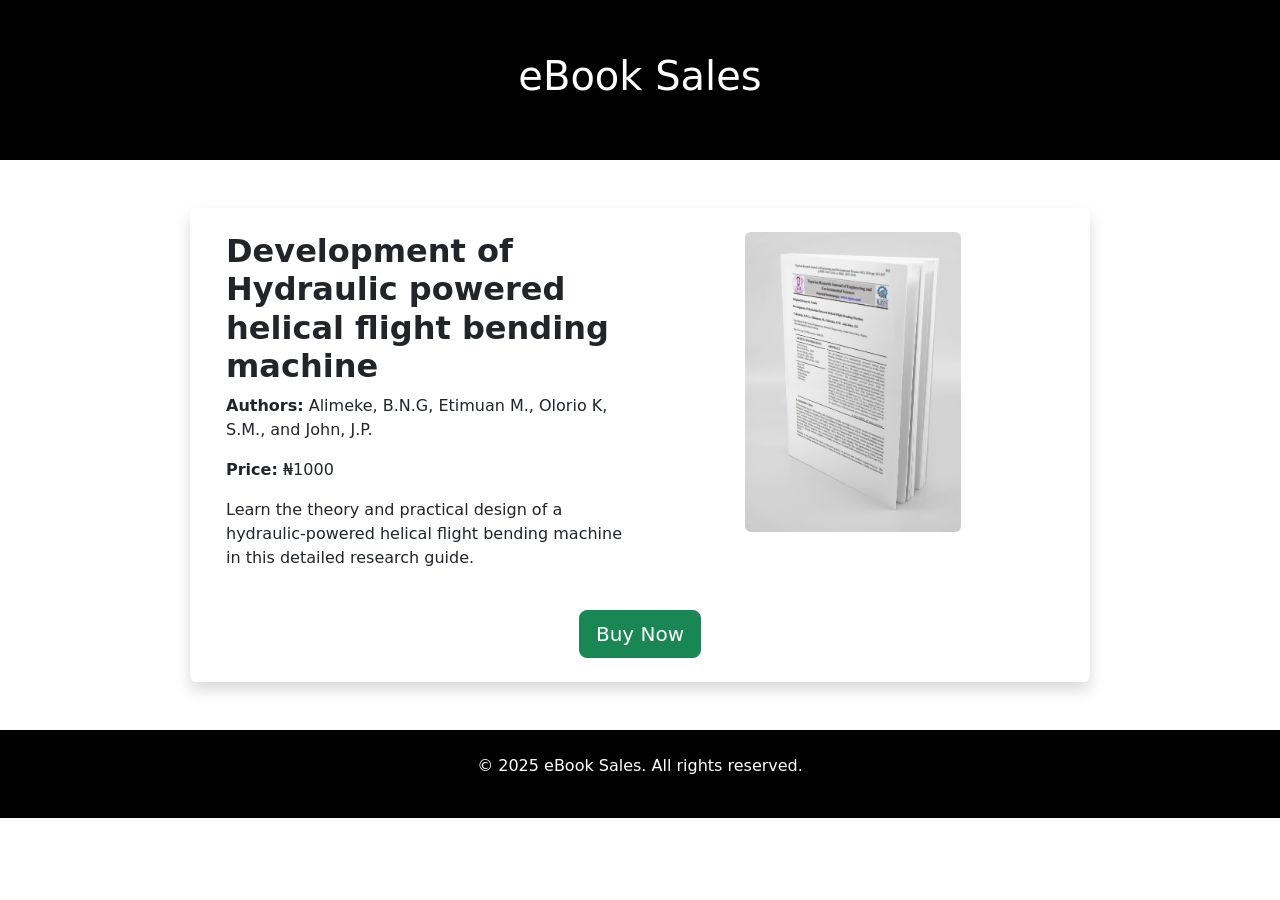
<file: index.html>
<!DOCTYPE html>
<html lang="en">
<head>
  <meta charset="UTF-8" />
  <meta name="viewport" content="width=device-width, initial-scale=1.0" />
  <title>Hydraulic Flight Bending Machine eBook</title>
  <link href="https://cdn.jsdelivr.net/npm/bootstrap@5.3.0/dist/css/bootstrap.min.css" rel="stylesheet" />
  <link rel="stylesheet" href="style.css" />
</head>
<body>

  <!-- Header -->
  <header class="bg-black text-white d-flex align-items-center justify-content-center" style="height: 10em;">
    <h1 class="text-center">eBook Sales</h1>
  </header>

  <!-- Main Container -->
  <main class="container my-5 d-flex justify-content-center">
    <div class="row rounded shadow p-4 bg-white" style="max-width: 900px; width: 100%;">
      <div class="col-md-6 d-flex flex-column justify-content-center mb-4 mb-md-0">
        <h2 class="fw-bold">Development of Hydraulic powered helical flight bending machine</h2>
        <p><strong>Authors:</strong> Alimeke, B.N.G, Etimuan M., Olorio K, S.M., and John, J.P.</p>
        <p><strong>Price:</strong> ₦1000</p>
        <p>Learn the theory and practical design of a hydraulic-powered helical flight bending machine in this detailed research guide.</p>
      </div>
      <div class="col-md-6 text-center">
        <img src="book-cover.jpg" alt="Book Cover" class="img-fluid rounded" style="max-height: 300px;" />
      </div>
      <div class="col-12 text-center mt-4">
        <button class="btn btn-success btn-lg" onclick="goToPayment()">Buy Now</button>
      </div>
    </div>
  </main>

  <!-- Footer -->
  <footer class="bg-black text-white text-center py-4">
    <p>&copy; 2025 eBook Sales. All rights reserved.</p>
  </footer>

  <script>
    function goToPayment() {
      window.location.href = "payment.html";
    }
  </script>
</body>
</html>
</file>
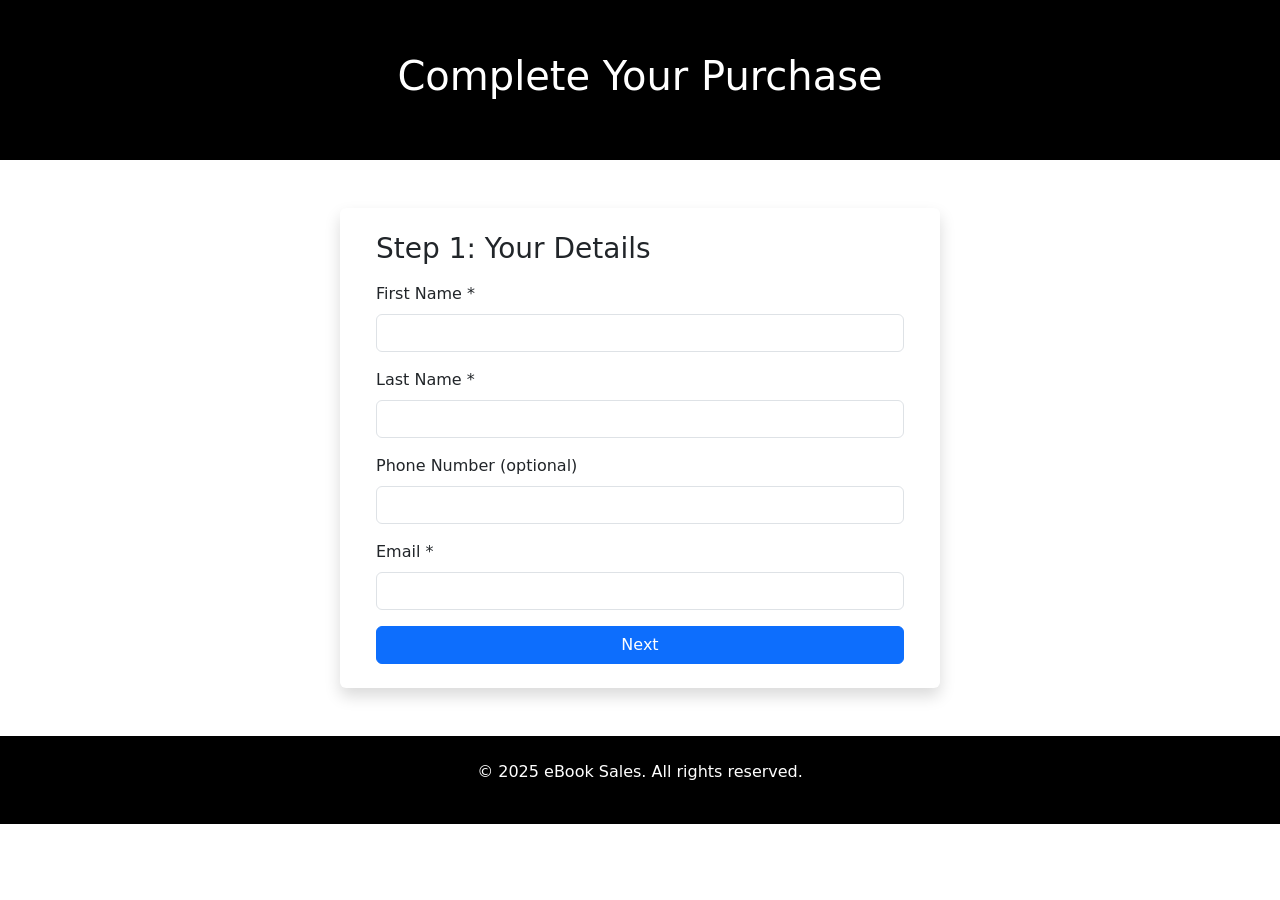
<file: payment.html>
<!DOCTYPE html>
<html lang="en">
<head>
  <meta charset="UTF-8" />
  <meta name="viewport" content="width=device-width, initial-scale=1.0"/>
  <title>Payment - eBook</title>
  <link href="https://cdn.jsdelivr.net/npm/bootstrap@5.3.0/dist/css/bootstrap.min.css" rel="stylesheet"/>
  <link rel="stylesheet" href="style.css" />
</head>
<body>

  <!-- Header -->
  <header class="bg-black text-white d-flex align-items-center justify-content-center" style="height: 10em;">
    <h1 class="text-center">Complete Your Purchase</h1>
  </header>

  <!-- Main Container -->
  <main class="container my-5 d-flex justify-content-center">
    <div class="row rounded shadow p-4 bg-white" style="max-width: 600px; width: 100%;">
      <!-- Step 1 -->
      <div id="formStep1">
        <h3 class="mb-3">Step 1: Your Details</h3>
        <form>
          <div class="mb-3">
            <label for="firstName" class="form-label">First Name *</label>
            <input type="text" class="form-control" id="firstName" required>
          </div>
          <div class="mb-3">
            <label for="lastName" class="form-label">Last Name *</label>
            <input type="text" class="form-control" id="lastName" required>
          </div>
          <div class="mb-3">
            <label for="phone" class="form-label">Phone Number (optional)</label>
            <input type="text" class="form-control" id="phone">
          </div>
          <div class="mb-3">
            <label for="email" class="form-label">Email *</label>
            <input type="email" class="form-control" id="email" required>
          </div>
          <button type="button" class="btn btn-primary w-100" onclick="goToStep2()">Next</button>
        </form>
      </div>

      <!-- Step 2 -->
      <div id="formStep2" style="display: none;">
        <h3 class="mb-3">Step 2: Payment Instructions</h3>
        <p><strong>Bank Name:</strong> UBA</p>
        <p><strong>Account Name:</strong> Mark Ehimuan</p>
        <p><strong>Account Number:</strong> 2066795894</p>
        <p>Please make a transfer of <strong>₦1000</strong> to the account above.</p>
        <button class="btn btn-success w-100" onclick="showSuccess()">I’ve Sent the Money</button>
      </div>

      <!-- Step 3 -->
      <div id="successMessage" style="display: none;">
        <h3 class="text-success">Thank You!</h3>
        <p>Your eBook is on its way.</p>
        <p>Check your email for a download link.</p>
      </div>
    </div>
  </main>

  <!-- Footer -->
  <footer class="bg-black text-white text-center py-4">
    <p>&copy; 2025 eBook Sales. All rights reserved.</p>
  </footer>

  <script>
    function goToStep2() {
      const first = document.getElementById('firstName').value.trim();
      const last = document.getElementById('lastName').value.trim();
      const email = document.getElementById('email').value.trim();

      if (!first || !last || !email) {
        alert('Please fill in all required fields.');
        return;
      }

      document.getElementById('formStep1').style.display = 'none';
      document.getElementById('formStep2').style.display = 'block';
    }

    function showSuccess() {
      document.getElementById('formStep2').style.display = 'none';
      document.getElementById('successMessage').style.display = 'block';
    }
  </script>
</body>
</html>
</file>
<file: style.css>
/* Header and Footer Styles */
.site-header {
  background-color: #007bff;
  color: white;
  padding: 15px 0;
}

.site-header .container {
  display: flex;
  justify-content: space-between;
  align-items: center;
  max-width: 1000px;
  margin: auto;
  padding: 0 15px;
}

.site-header h1 {
  margin: 0;
  font-size: 24px;
}

.site-header nav a {
  color: white;
  margin-left: 15px;
  text-decoration: none;
  font-weight: bold;
}

.site-header nav a:hover {
  text-decoration: underline;
}

.site-footer {
  background-color: #333;
  color: white;
  text-align: center;
  padding: 20px 15px;
  margin-top: 40px;
}

.site-footer p {
  margin: 0;
}

@media (max-width: 768px) {
  .site-header .container {
    flex-direction: column;
    text-align: center;
  }

  .site-header nav {
    margin-top: 10px;
  }

  .site-header nav a {
    display: block;
    margin: 5px 0;
  }
}
</file>
